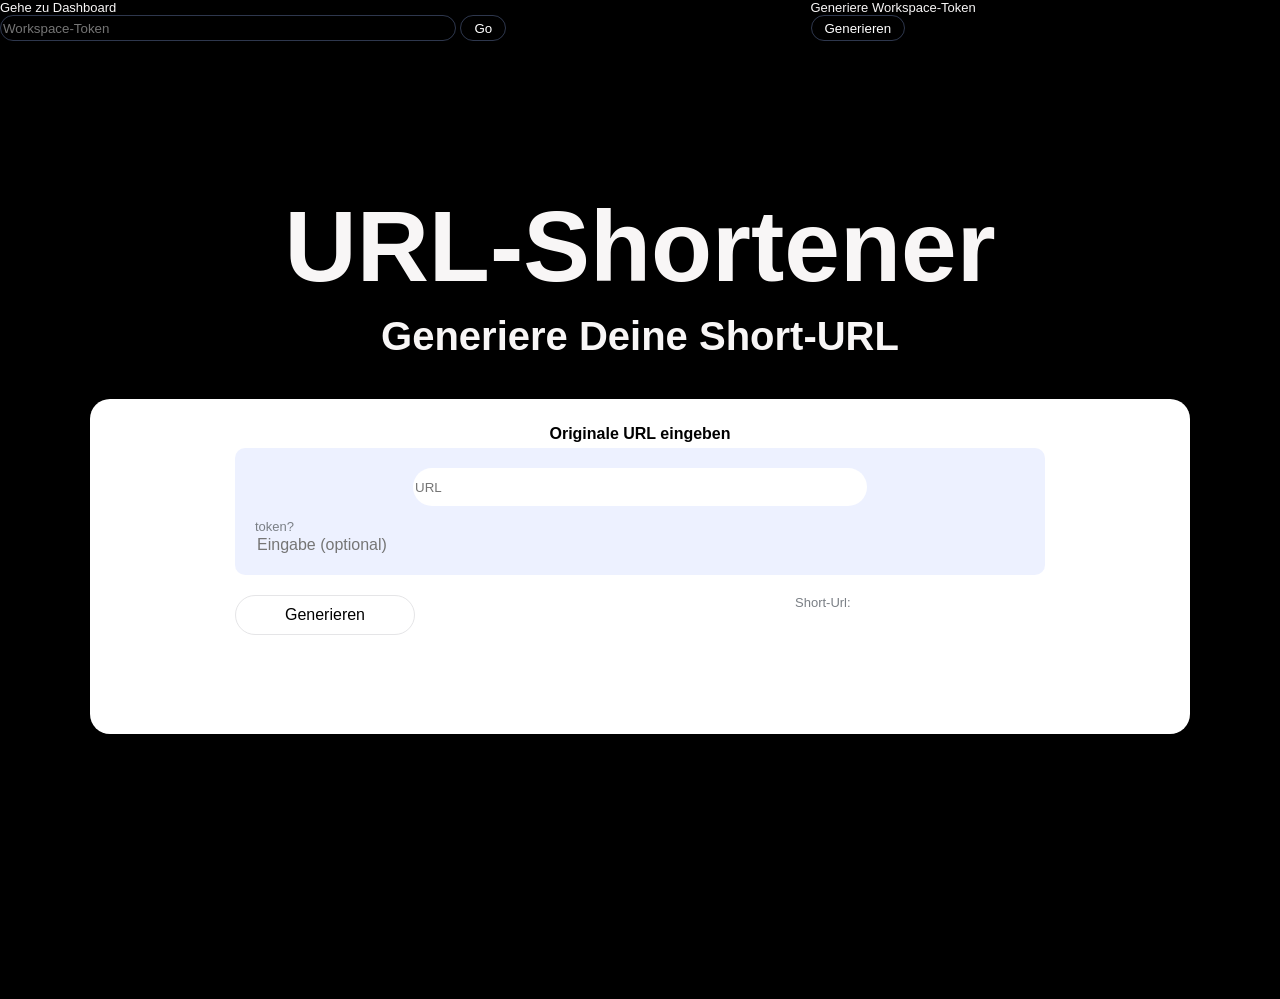
<file: client/src/main/resources/templates/index.html>
<!DOCTYPE html>
<html lang="en">
<head>
    <meta charset="UTF-8">
    <title>Index</title>
    <link rel="stylesheet" href="../static/style/general.css">
    <link rel="stylesheet" href="../static/style/index.css">

    <link rel="stylesheet" th:href="@{/style/general.css}">
    <link rel="stylesheet" th:href="@{/style/index.css}">


</head>
<body>
<header>
    <div>
        <p>Gehe zu Dashboard</p>
        <form th:action="@{/dashboard}" method="post">
            <input id="dashboard_token_input" type="text" name="token" required placeholder="Workspace-Token">
            <button id="dashboard_token_button" type="submit">Go</button>
        </form>
        <div>
            <p th:if="${dashboardTokenError}" th:text="${dashboardTokenError}" style="color: #ff0000;"></p>
        </div>
    </div>


    <div>
        <p>Generiere Workspace-Token</p>
        <form  style="display: flex; flex-direction: row; align-items: center; gap: 15px;" th:action="@{/getNewToken}" method="post">
            <button id="workspace_token_generieren_button" type="submit">Generieren</button>
            <div>
                <p th:if="${newToken}" th:text="'Dein Token: ' + ${newToken}"></p>
            </div>
        </form>
        <div>
            <p th:if="${generateTokenSuccess}" th:text="${generateTokenSuccess}" style="color: #09cb09;"></p>
            <p th:unless="${generateTokenSuccess}" th:text="${generateTokenFailure}" style="color: #ff0000"></p>
        </div>
    </div>

    <div>
        <!-- TODO: Info button für WS-Token->TextContainer, sowie <p> tag.. -->
    </div>
</header>

<main>
    <h1>URL-Shortener</h1>
    <div>
        <div>
            <h1 style="font-size: 40px; margin-bottom: 40px; margin-top: 10px">Generiere Deine Short-URL</h1>

            <form th:action="@{/generateLink}" method="post">
                <div id="d1">
                    <p style="color: black; font-weight: bolder; margin-bottom: 5px; text-align: center;">Originale URL eingeben</p>                    <div id="url_token_field">
                        <input id="url_input" type="text" name="originalUrl" required placeholder="URL">
                        <p style="color: #7A7F85; font-size: 13px; margin-bottom: 1px">token?</p>
                         <input id="token_input" type="text" name="workspaceId" placeholder="Eingabe (optional)">

                    </div>
                    <div id="d2">
                        <button type="submit">Generieren</button>
                        <div style="width: 250px;">
                            <p style="margin: 0; color:  #7A7F85; font-size: 13px">Short-Url: </p>
                            <p style="margin: 0 ;color: black; font-size: 16px" th:text="${shortUrl}"></p>
                        </div>
                    </div>


                    <div style="border-bottom-left-radius: 10px; border-bottom-right-radius: 10px; height: 40px"> <!--Meldungen Container -->
                        <p th:if="${urlSuccess}" th:text="${urlSuccess}" style="color: #09cb09; margin: 0"></p>
                        <p th:unless="${urlSuccess}" th:text="${urlFailure}" style="color: #ff0000; margin: 0"></p>
                    </div>

                </div>
            </form>

        </div>
    </div>
</main>
</body>
</html>
</file>
<file: client/src/main/resources/static/style/general.css>
html{
    font-family: apple-system,BlinkMacSystemFont,"Segoe UI",Roboto,"Helvetica Neue",Arial,sans-serif,
    "Apple Color Emoji","Segoe UI Emoji","Segoe UI Symbol";
    color: #f8f6f6;
    background-color: black;
}


html, body {
    height: 100vh;
    width: 100vw;
    margin: 0;
    padding: 0;
    overflow: hidden;
}

header{
    display: -webkit-box;
    display: -ms-flexbox;
    display: flex;
    -webkit-box-orient: horizontal;
    -webkit-box-direction: normal;
    -ms-flex-direction: row;
    flex-direction: row;
    -webkit-box-pack: justify;
    -ms-flex-pack: justify;
    justify-content: space-between;
}


body{
    background-repeat: no-repeat;
    background-size: cover;
    height: 100%;
    margin: 0;
}
</file>
<file: client/src/main/resources/static/style/index.css>
body{

}



header div > p{
    margin: 0;
    font-size: 13px;
}

header div > div{
    height: 20px;
}

#dashboard_token_input{
    border-radius: 24px;
    height: 22px;
    width: 50vh;
    background-color: transparent;
    border: 1px solid rgba(144, 171, 238, 0.32);
    color: white;
    outline: none;
}

#dashboard_token_button{
    border-radius: 24px;
    height: 26px;
    background-color: transparent;
    border: 1px solid rgba(144, 171, 238, 0.32);
    color: white;
    padding-left: 13px;
    padding-right: 13px;
    cursor: pointer;
    -webkit-transition: color, background-color 0.3s;
    transition: color, background-color 0.3s;

}

#dashboard_token_button:hover{
    color: white;
    background-color: rgba(144, 171, 238, 0.89);
}

#workspace_token_generieren_button{
    border-radius: 24px;
    height: 26px;
    background-color: transparent;
    border: 1px solid rgba(144, 171, 238, 0.32);
    color: white;
    padding-left: 13px;
    padding-right: 13px;
    cursor: pointer;
    -webkit-transition: color, background-color 0.3s;
    transition: color, background-color 0.3s;
}


#workspace_token_generieren_button:hover{
    color: white;
    background-color: rgba(144, 171, 238, 0.89);
}





main{
    height: 90%;
    padding-top: 10%;


}

main > h1{
    display: -webkit-box;
    display: -ms-flexbox;
    display: flex;
    -webkit-box-pack: center;
    -ms-flex-pack: center;
    justify-content: center;
    margin: 0;
    font-size: 100px;
}

main > div {
    display: flex;
    justify-content: center;
}

main > div > div{
    display: flex;
    flex-direction: column;
    align-items: center;
}







main > div > div > form{
    width: 120vh;
    height: 35vh;
    background-color: white;
    padding: 10px;
    border-radius: 20px;
}

#d1{
    width: 90vh;
    margin: 0 auto;
}

#url_token_field{
    background-color: rgba(77, 115, 252, 0.1);
    padding: 20px;
    border-radius: 10px;
}

#url_input{
    border-radius: 24px;
    border: 0;
    width: 50vh;
    height: 4vh;
    display: block;
    margin: 0 auto;
}

#token_input{
    background-color: transparent;
    border: none;
    outline: none;
    font-size: 16px;
    width: 50vh;
}


#d2{
    margin-top: 20px;
    display: -webkit-box;
    display: -ms-flexbox;
    display: flex;
    -webkit-box-orient: horizontal;
    -webkit-box-direction: normal;
    -ms-flex-direction: row;
    flex-direction: row;
    -webkit-box-pack: justify;
    -ms-flex-pack: justify;
    justify-content: space-between;
    height: 50px;
}

#d2 > button{
    border-radius: 24px;
    border: 1px solid #e5e5e7;
    background-color: white;
    width: 180px;
    height: 40px;
    cursor: pointer;
    -webkit-transition: color, background-color 0.3s;
    transition: color, background-color 0.3s;
    font-size: 16px;


}

#d2 > button:hover{
    color: white;
    background-color: #90abee;
}



#abcd{
    color: #757575;
}
</file>
